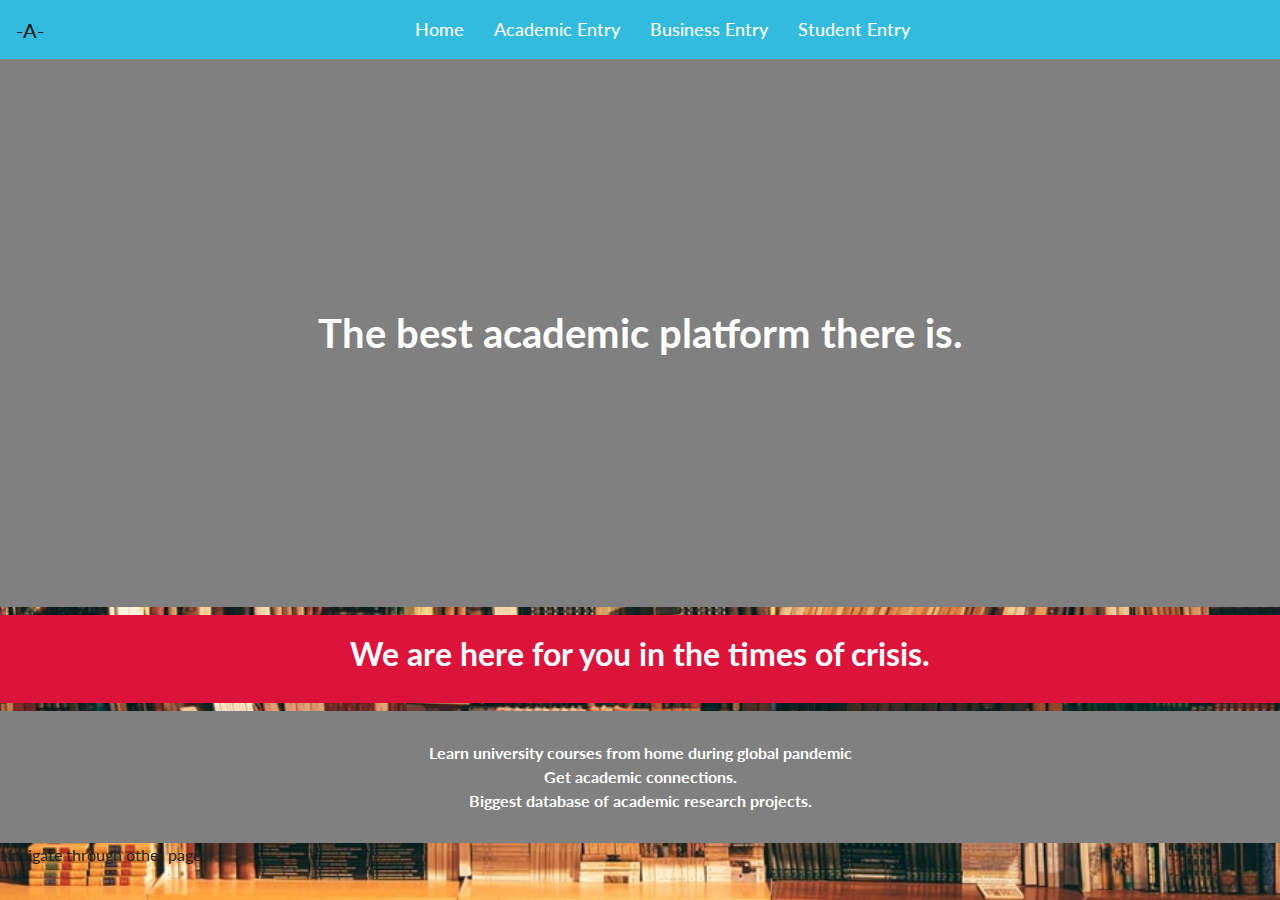
<file: pset8/homepage/index.html>
<!DOCTYPE html>

<html lang="en">
    <head>
        <script src="https://code.jquery.com/jquery-3.3.1.slim.min.js" integrity="sha384-q8i/X+965DzO0rT7abK41JStQIAqVgRVzpbzo5smXKp4YfRvH+8abtTE1Pi6jizo" crossorigin="anonymous"></script>
        <script src="https://cdnjs.cloudflare.com/ajax/libs/popper.js/1.14.7/umd/popper.min.js" integrity="sha384-UO2eT0CpHqdSJQ6hJty5KVphtPhzWj9WO1clHTMGa3JDZwrnQq4sF86dIHNDz0W1" crossorigin="anonymous"></script>
        <script src="https://stackpath.bootstrapcdn.com/bootstrap/4.3.1/js/bootstrap.min.js" integrity="sha384-JjSmVgyd0p3pXB1rRibZUAYoIIy6OrQ6VrjIEaFf/nJGzIxFDsf4x0xIM+B07jRM" crossorigin="anonymous"></script>
        <link href="https://stackpath.bootstrapcdn.com/bootstrap/4.5.0/css/bootstrap.min.css" rel="stylesheet">
        <link href="styles.css" rel="stylesheet">
        <title>Academical | Learn the right way!</title>
    </head>
    <body>
        <nav class="navbar navbar-expand-lg navbar-light text-color">
          <a class="navbar-brand" href="#">-A-</a>

          <button class="navbar-toggler" class="navbar-toggle collapsed" type="button" data-toggle="collapse" data-target="#navbarNavAltMarkup" aria-controls="navbarNavAltMarkup" aria-expanded="false" aria-label="Toggle navigation">
            <span class="navbar-toggler-icon"></span>
          </button>
          <div class="collapse navbar-collapse center-nav" id="navbarNavAltMarkup">
            <div class="navbar-nav">
              <a class="nav-item nav-link active" href="./index.html">Home <span class="sr-only">(current)</span></a>
              <a class="nav-item nav-link" href="./academic">Academic Entry</a>
              <a class="nav-item nav-link" href="./business">Business Entry</a>
              <a class="nav-item nav-link" href="./student">Student Entry</a>
            </div>
          </div>
        </nav>
        <h1 id = "UVP-home">The best academic platform there is.</h1>
        <h2 id = "UVP-home-extension">We are here for you in the times of crisis. </h2>
        <ul class = "list">
            <li>Learn university courses from home during global pandemic</li>
            <li>Get academic connections.</li>
            <li>Biggest database of academic research projects.</li>
        </ul>
        <p>Navigate through other pages.</p>
        <script>
        window.alert("Hello, \nthanks for checking us out!");
    </script>
    </body>
</html>
</file>
<file: pset8/homepage/styles.css>
/* Home */
@import url('https://fonts.googleapis.com/css2?family=Lato&display=swap');

* {
    font-family: 'Lato', sans-serif;
}
body {
    font-family: 'Lato', sans-serif;
    background-image: url("./static/books.jpg");
    background-size: cover;
    background-position: center center;
    flex-direction: column;
    justify-content: center;
    align-items: center;
    min-height: 100vh;
    margin: 0

}

.center-nav {
    display:flex;
    justify-content: center;
    align-items: center;
}

.navbar {
    background-color: #33bbde;
    font-family: 'Lato', sans-serif !important;
    font-weight: 500;
}

.nav-link {
    color: white !important;
    font-size: 18px !important;
}

.nav-item {
  padding-left: 15px !important;
  padding-right: 15px !important;
}

/* UVP HERE */
#UVP-home {
    display:flex;
    justify-content: center;
    align-items: center;
    padding-top: 250px;
    padding-bottom: 250px;
    font-weight: bold;
    color: white;
    background-color: grey;
}

body h2 {
    display: flex;
    justify-content: center;
    align-items: center;
    padding-bottom: 30px;
    font-weight: bold;
    color: white;
    background-color: crimson;
    padding-top: 20px;
}

.list {
    justify-content: center;
    align-items: center;
    margin: 0;
    display: block;
    text-align: center;
    padding: 0;
    list-style-type: decimal;
    font-weight: bold;
    color: white;
    background-color: grey;
    padding-top: 30px;
    padding-bottom: 30px;
}

nav-item:active {
    color: grey !important;
}
</file>
